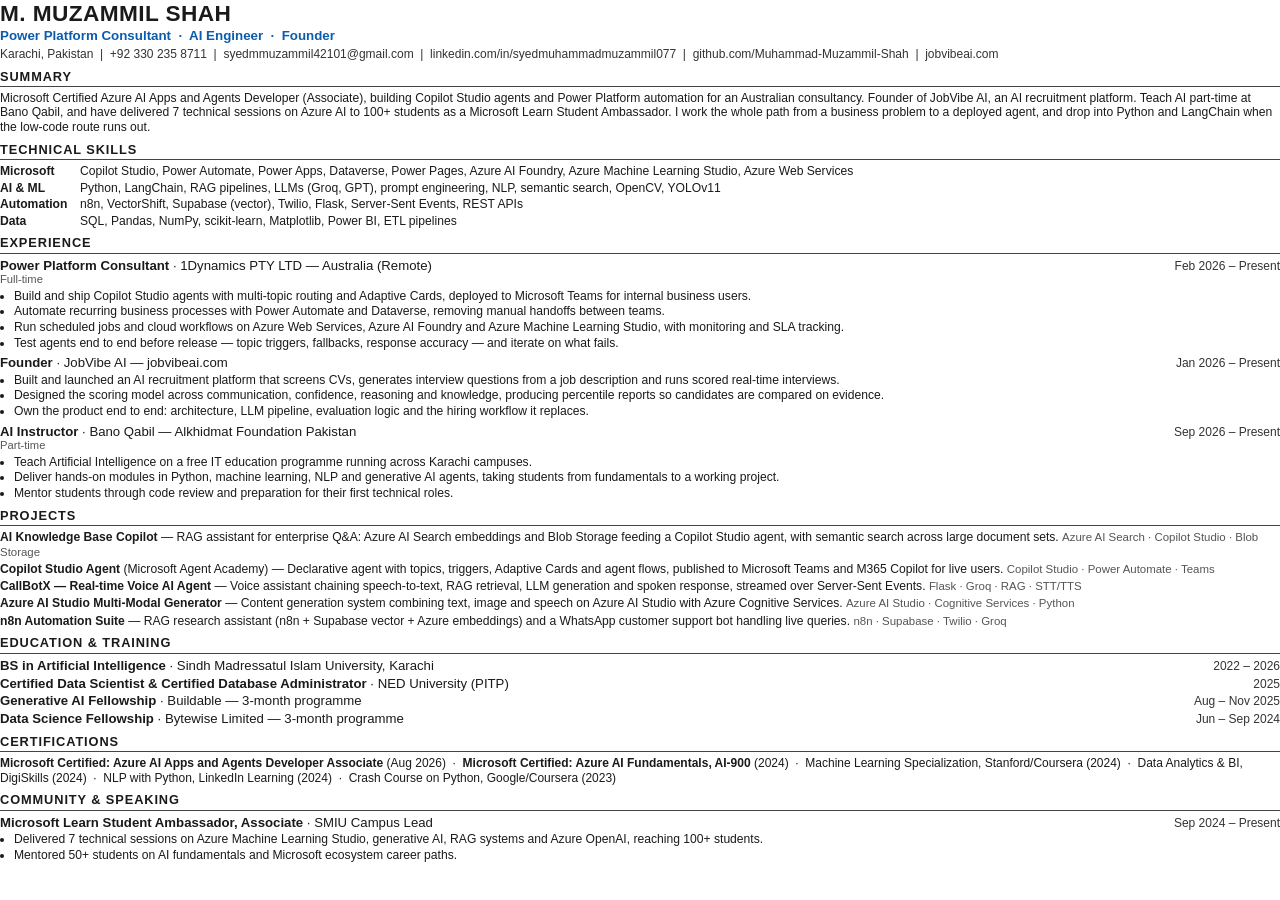
<file: resume-source.html>
<!doctype html>
<html lang="en">
<head>
<meta charset="utf-8">
<title>M. Muzammil Shah — Resume</title>
<style>
  /* ATS: single column, real selectable text, standard section headings,
     no tables, no text boxes, no information carried in images. */
  @page { size: A4; margin: 9mm 11mm; }
  * { box-sizing: border-box; }
  body {
    font-family: Calibri, "Segoe UI", Arial, Helvetica, sans-serif;
    font-size: 9.1pt; line-height: 1.2; color: #1a1a1a; margin: 0;
  }

  h1 { font-size: 17pt; letter-spacing: .4px; margin: 0; text-transform: uppercase; }
  .tagline { font-size: 10pt; font-weight: bold; color: #0B5CAD; margin: 1px 0 3px; }
  .contact { font-size: 9pt; color: #333; }

  h2 {
    font-size: 9.6pt; text-transform: uppercase; letter-spacing: .9px;
    border-bottom: 1.2px solid #444; padding-bottom: 2px;
    margin: 7px 0 4px;
  }

  /* Role line: title + employer left, dates hard right. Dates run down a
     single edge so they can be scanned in one pass. */
  .entry { margin-bottom: 5px; }
  .row {
    display: flex; justify-content: space-between; align-items: baseline; gap: 10px;
  }
  .what { font-weight: bold; font-size: 9.9pt; }
  .what .org { font-weight: normal; }
  .when { font-size: 9pt; color: #333; white-space: nowrap; }
  .tag { font-size: 8.4pt; color: #555; margin: 0 0 1px; }

  ul { margin: 2px 0 0; padding-left: 14px; }
  li { margin-bottom: 1px; }

  .line { margin-bottom: 2px; }
  .skills .row2 { display: flex; gap: 8px; margin-bottom: 2px; }
  .skills b { flex: 0 0 72px; }
  p { margin: 0 0 4px; }
  .certs { font-size: 9pt; margin: 0; }
  .proj { margin-bottom: 2.5px; }
  .proj i { color: #555; font-style: normal; font-size: 8.6pt; }
</style>
</head>
<body>

<h1>M. Muzammil Shah</h1>
<div class="tagline">Power Platform Consultant &nbsp;·&nbsp; AI Engineer &nbsp;·&nbsp; Founder</div>
<div class="contact">
  Karachi, Pakistan &nbsp;|&nbsp; +92 330 235 8711 &nbsp;|&nbsp; syedmmuzammil42101@gmail.com &nbsp;|&nbsp;
  linkedin.com/in/syedmuhammadmuzammil077 &nbsp;|&nbsp; github.com/Muhammad-Muzammil-Shah &nbsp;|&nbsp; jobvibeai.com
</div>

<h2>Summary</h2>
<p>Microsoft Certified Azure AI Apps and Agents Developer (Associate), building Copilot Studio agents and Power
Platform automation for an Australian consultancy. Founder of JobVibe AI, an AI recruitment platform. Teach AI
part-time at Bano Qabil, and have delivered 7 technical sessions on Azure AI to 100+ students as a Microsoft Learn
Student Ambassador. I work the whole path from a business problem to a deployed agent, and drop into Python and
LangChain when the low-code route runs out.</p>

<h2>Technical Skills</h2>
<div class="skills">
  <div class="row2"><b>Microsoft</b><span>Copilot Studio, Power Automate, Power Apps, Dataverse, Power Pages, Azure AI Foundry, Azure Machine Learning Studio, Azure Web Services</span></div>
  <div class="row2"><b>AI &amp; ML</b><span>Python, LangChain, RAG pipelines, LLMs (Groq, GPT), prompt engineering, NLP, semantic search, OpenCV, YOLOv11</span></div>
  <div class="row2"><b>Automation</b><span>n8n, VectorShift, Supabase (vector), Twilio, Flask, Server-Sent Events, REST APIs</span></div>
  <div class="row2"><b>Data</b><span>SQL, Pandas, NumPy, scikit-learn, Matplotlib, Power BI, ETL pipelines</span></div>
</div>

<h2>Experience</h2>

<div class="entry">
  <div class="row">
    <span class="what">Power Platform Consultant <span class="org">· 1Dynamics PTY LTD — Australia (Remote)</span></span>
    <span class="when">Feb 2026 – Present</span>
  </div>
  <div class="tag">Full-time</div>
  <ul>
    <li>Build and ship Copilot Studio agents with multi-topic routing and Adaptive Cards, deployed to Microsoft Teams for internal business users.</li>
    <li>Automate recurring business processes with Power Automate and Dataverse, removing manual handoffs between teams.</li>
    <li>Run scheduled jobs and cloud workflows on Azure Web Services, Azure AI Foundry and Azure Machine Learning Studio, with monitoring and SLA tracking.</li>
    <li>Test agents end to end before release — topic triggers, fallbacks, response accuracy — and iterate on what fails.</li>
  </ul>
</div>

<div class="entry">
  <div class="row">
    <span class="what">Founder <span class="org">· JobVibe AI — jobvibeai.com</span></span>
    <span class="when">Jan 2026 – Present</span>
  </div>
  <ul>
    <li>Built and launched an AI recruitment platform that screens CVs, generates interview questions from a job description and runs scored real-time interviews.</li>
    <li>Designed the scoring model across communication, confidence, reasoning and knowledge, producing percentile reports so candidates are compared on evidence.</li>
    <li>Own the product end to end: architecture, LLM pipeline, evaluation logic and the hiring workflow it replaces.</li>
  </ul>
</div>

<div class="entry">
  <div class="row">
    <span class="what">AI Instructor <span class="org">· Bano Qabil — Alkhidmat Foundation Pakistan</span></span>
    <span class="when">Sep 2026 – Present</span>
  </div>
  <div class="tag">Part-time</div>
  <ul>
    <li>Teach Artificial Intelligence on a free IT education programme running across Karachi campuses.</li>
    <li>Deliver hands-on modules in Python, machine learning, NLP and generative AI agents, taking students from fundamentals to a working project.</li>
    <li>Mentor students through code review and preparation for their first technical roles.</li>
  </ul>
</div>

<h2>Projects</h2>

<div class="proj"><b>AI Knowledge Base Copilot</b> — RAG assistant for enterprise Q&amp;A: Azure AI Search embeddings and Blob Storage feeding a Copilot Studio agent, with semantic search across large document sets. <i>Azure AI Search · Copilot Studio · Blob Storage</i></div>

<div class="proj"><b>Copilot Studio Agent</b> (Microsoft Agent Academy) — Declarative agent with topics, triggers, Adaptive Cards and agent flows, published to Microsoft Teams and M365 Copilot for live users. <i>Copilot Studio · Power Automate · Teams</i></div>

<div class="proj"><b>CallBotX — Real-time Voice AI Agent</b> — Voice assistant chaining speech-to-text, RAG retrieval, LLM generation and spoken response, streamed over Server-Sent Events. <i>Flask · Groq · RAG · STT/TTS</i></div>

<div class="proj"><b>Azure AI Studio Multi-Modal Generator</b> — Content generation system combining text, image and speech on Azure AI Studio with Azure Cognitive Services. <i>Azure AI Studio · Cognitive Services · Python</i></div>

<div class="proj"><b>n8n Automation Suite</b> — RAG research assistant (n8n + Supabase vector + Azure embeddings) and a WhatsApp customer support bot handling live queries. <i>n8n · Supabase · Twilio · Groq</i></div>

<h2>Education &amp; Training</h2>

<div class="line row">
  <span class="what">BS in Artificial Intelligence <span class="org">· Sindh Madressatul Islam University, Karachi</span></span>
  <span class="when">2022 – 2026</span>
</div>
<div class="line row">
  <span class="what">Certified Data Scientist &amp; Certified Database Administrator <span class="org">· NED University (PITP)</span></span>
  <span class="when">2025</span>
</div>
<div class="line row">
  <span class="what">Generative AI Fellowship <span class="org">· Buildable — 3-month programme</span></span>
  <span class="when">Aug – Nov 2025</span>
</div>
<div class="line row">
  <span class="what">Data Science Fellowship <span class="org">· Bytewise Limited — 3-month programme</span></span>
  <span class="when">Jun – Sep 2024</span>
</div>

<h2>Certifications</h2>
<p class="certs"><b>Microsoft Certified: Azure AI Apps and Agents Developer Associate</b> (Aug 2026) &nbsp;·&nbsp;
<b>Microsoft Certified: Azure AI Fundamentals, AI-900</b> (2024) &nbsp;·&nbsp;
Machine Learning Specialization, Stanford/Coursera (2024) &nbsp;·&nbsp;
Data Analytics &amp; BI, DigiSkills (2024) &nbsp;·&nbsp;
NLP with Python, LinkedIn Learning (2024) &nbsp;·&nbsp;
Crash Course on Python, Google/Coursera (2023)</p>

<h2>Community &amp; Speaking</h2>
<div class="entry">
  <div class="row">
    <span class="what">Microsoft Learn Student Ambassador, Associate <span class="org">· SMIU Campus Lead</span></span>
    <span class="when">Sep 2024 – Present</span>
  </div>
  <ul>
    <li>Delivered 7 technical sessions on Azure Machine Learning Studio, generative AI, RAG systems and Azure OpenAI, reaching 100+ students.</li>
    <li>Mentored 50+ students on AI fundamentals and Microsoft ecosystem career paths.</li>
  </ul>
</div>

</body>
</html>
</file>
